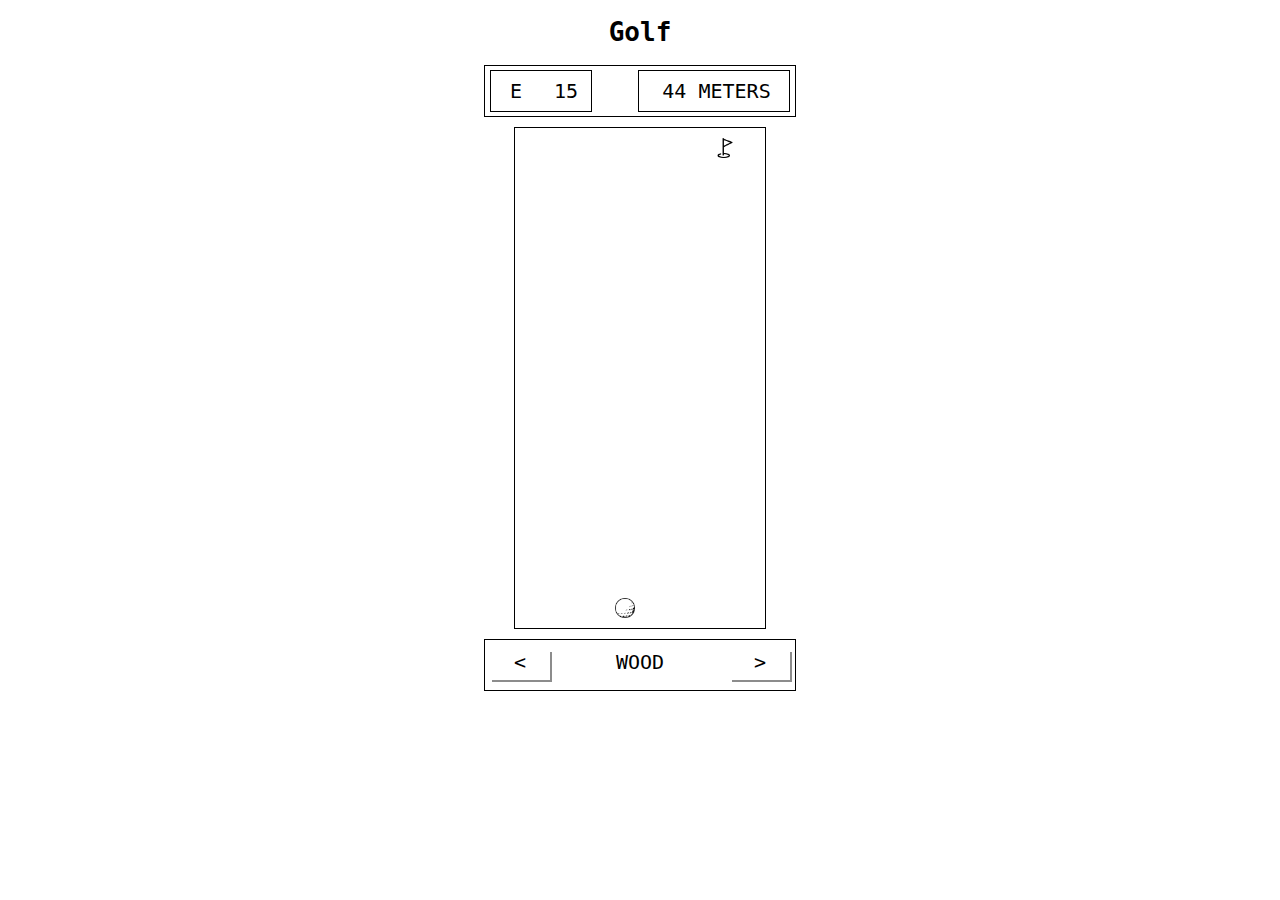
<file: index.html>
<!DOCTYPE html>
<html lang="en">
<head>
    <meta charset="UTF-8">
    <meta http-equiv="X-UA-Compatible" content="IE=edge">
    <meta name="viewport" content="width=device-width, initial-scale=1.0">
    <script src="lib/mootools/MooTools-Core-1.6.0.js"></script>
    <script src="lib/mootools/MooTools-More-1.6.0.js"></script>
    <link rel="stylesheet" href="lib/decorous/decorous.css">
    <link rel="stylesheet" href="styles/styles.css">
    <title>Golf</title>
</head>
<body>
    <h1>Golf</h1>

    <div id="weather">
        <div id="wind">
            <div class="windes" id="direction"></div>
            <div class="windes" id="speed"></div>
        </div>
        <div id="distance"></div>
    </div>

    <div id="field">
        <div id="hole"></div>
        <div id="ball"></div>
    </div>

    <div id="shot">
        <div>
            <div id="clubs" class="wiz_on">
                <div class="club_buttons pressable" id="club_back"><</div>
                <div id="club_show" class="">
                    <div id="club_0">WOOD</div>
                    <div id="club_1">WEDGE</div>
                    <div id="club_2">PUTTER</div>
                    <div id="club_3">IRON</div>
                    <div id="club_4">HYBRID</div>
                </div>
                <div class="club_buttons pressable" id="club_foward">></div>
            </div>
        </div>
        <div id="swing" class="wiz_off">swing</div>
    </div>

    <script src="main.js"></script>
</body>
</html>
</file>
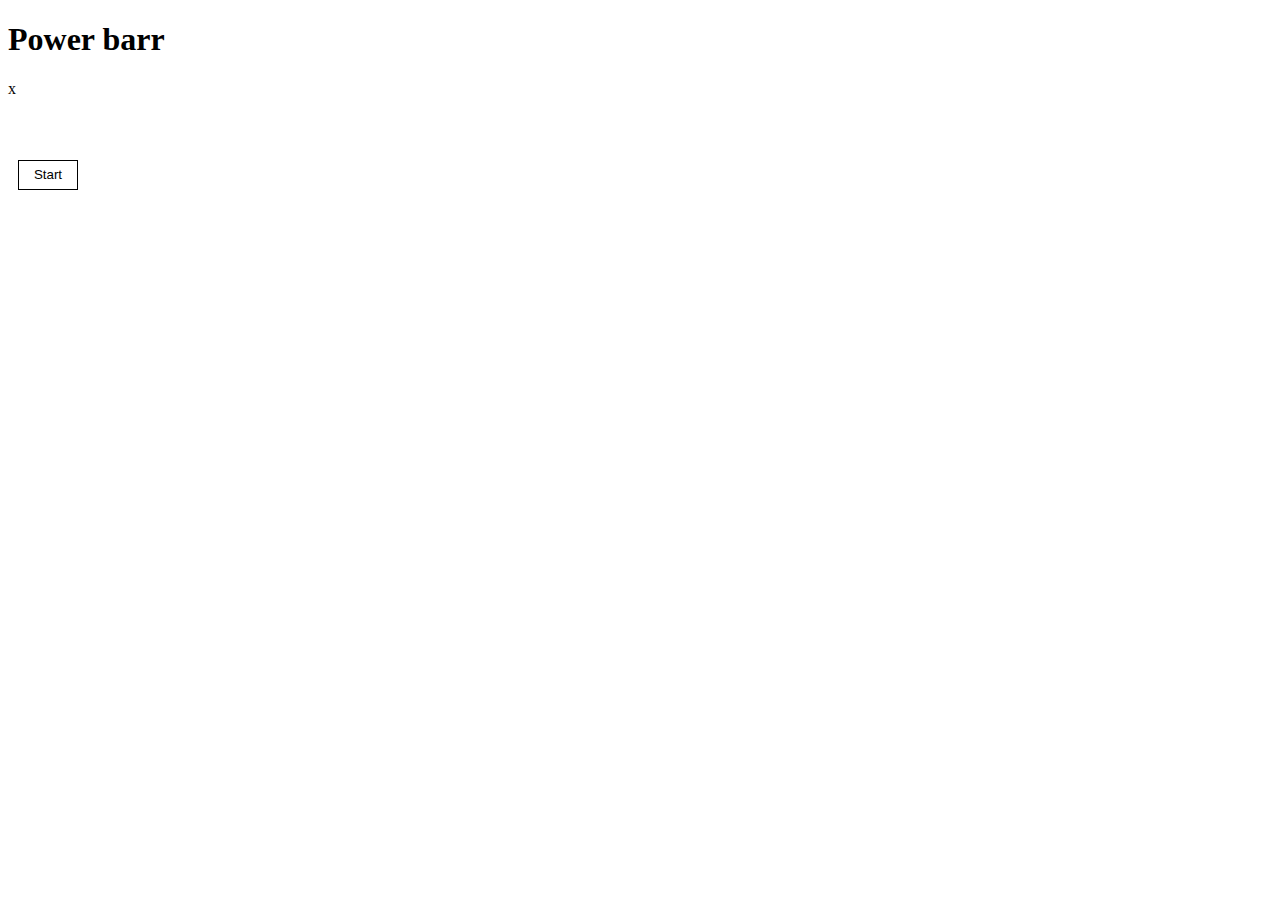
<file: lib/power_barr/power_barr.html>
<!DOCTYPE html>
<html lang="en">
<head>
    <meta charset="UTF-8">
    <meta http-equiv="X-UA-Compatible" content="IE=edge">
    <meta name="viewport" content="width=device-width, initial-scale=1.0">
    <link rel="stylesheet" href="power_barr.css">
    <script src="../mootools/MooTools-Core-1.6.0.js"></script>
    <script src="../mootools/MooTools-More-1.6.0.js"></script>
    <title>Power barr</title>
</head>
<body>
    <h1>Power barr</h1>

    <div id="power_barr">
        <div id="pb_spiker">x</div>
        <div id="pb_barr"></div>
        <button id="pb_start">Start</button>
    </div>

    <script src="power_barr.js"></script>
</body>
</html>
</file>
<file: lib/decorous/decorous.css>
body{
    width: 80%;
    margin: 0 auto;
    font-family: monospace;
}

h1, h2, h3, h4, h5, h6{
    text-align: center;
}


/* VARS */

.ligth_back{
    background-color: var(--light_back);
    color: var(--light_fonts);
}

.dark_back{
    background-color: var(--light_fonts);
    color: var(--light_back);
}

.light_borders{
    border: 1px solid var(--light_borders);
}

.dark_borders{
    border: 1px solid var(--light_back);
}

:root {
    /* light mode */
    --borders: rgb(19, 19, 19);
    --fonts: rgb(46, 46, 46);
    --shadows: rgb(114, 114, 114);
    --filling: rgb(140, 140, 140);
    --back: rgb(247, 247, 247);
}

/* MEDIA QUERIES */

@media only screen and (min-width: 600px) {
    body{
        max-width: 360px;
        margin: auto;
    }
}
</file>
<file: styles/styles.css>
#weather,
#shot{
    border: 1px solid black;
    height: 50px;
    width: 300px;
    margin: 10px 0px 10px 0px;
    font-size: 20px;
    padding: 0 5px;
    display: grid;
    align-items: center;
    display: grid;
    grid-template-rows: 1fr;
    grid-template-columns: repeat(2, 1fr);
    margin: 10px auto 10px auto;
}

#shot{
    grid-template-columns: unset;
}

#field{
    border: 1px solid black;
    height: 500px;
    width: 250px;
    margin: auto;
}

#hole{
    background-image: url("../img/hole.png");
    background-size: contain;
    background-repeat: no-repeat;
    width: 20px;
    height: 20px;
    display: block;
    position: relative;
}

#ball{
    background-image: url("../img/ball.png");
    background-size: contain;
    background-repeat: no-repeat;
    width: 20px;
    height: 20px;
    display: block;
    position: relative;
}

#wind,
#distance{
    display: grid;
    grid-template-columns: repeat(2, 1fr);
    grid-template-rows: 1fr;
    border: 1px solid black;
    width: 100px;
    height: 40px;
    font-size: 20px;
    text-align: center;
    line-height: 40px;
}

#distance{
    width: 150px;
    text-indent: 5px;
    grid-template-columns: unset;
}

.wiz_on{
    display: grid;
}

.wiz_off{
    display: none;
}

.pressable{
    box-shadow: 2px 2px var(--light_filling);
    aspect-ratio: 2/1;
}

#clubs{
    display: grid;
    grid-template-columns: 20% 60% 20%;
    height: 100%;
    align-content: space-around;
    width: 100%;
    text-align: center;
}

#club_show div{
    display: none;
}

:root {
    --light_back: rgb(247, 247, 247);
    --light_fonts: rgb(46, 46, 46);
    --light_borders: rgb(19, 19, 19);
    --light_shadows: rgb(114, 114, 114);
    --light_filling: rgb(140, 140, 140);
}
</file>
<file: lib/power_barr/power_barr.css>
#power_barr #pb_barr{
    border: 1px solid black;
    width: 200px;
    height: 30px;
}


#power_barr #pb_start{
    border: 1px solid black;
    height: 30px;
    width: 60px;
    margin: 10px;
    background-color: inherit;
}

#power_barr #pb_barr{
    background-color: blue;
    opacity: 0;
    border: 1px solid black;
    width: 300px;
    height: 50px;
}
</file>
